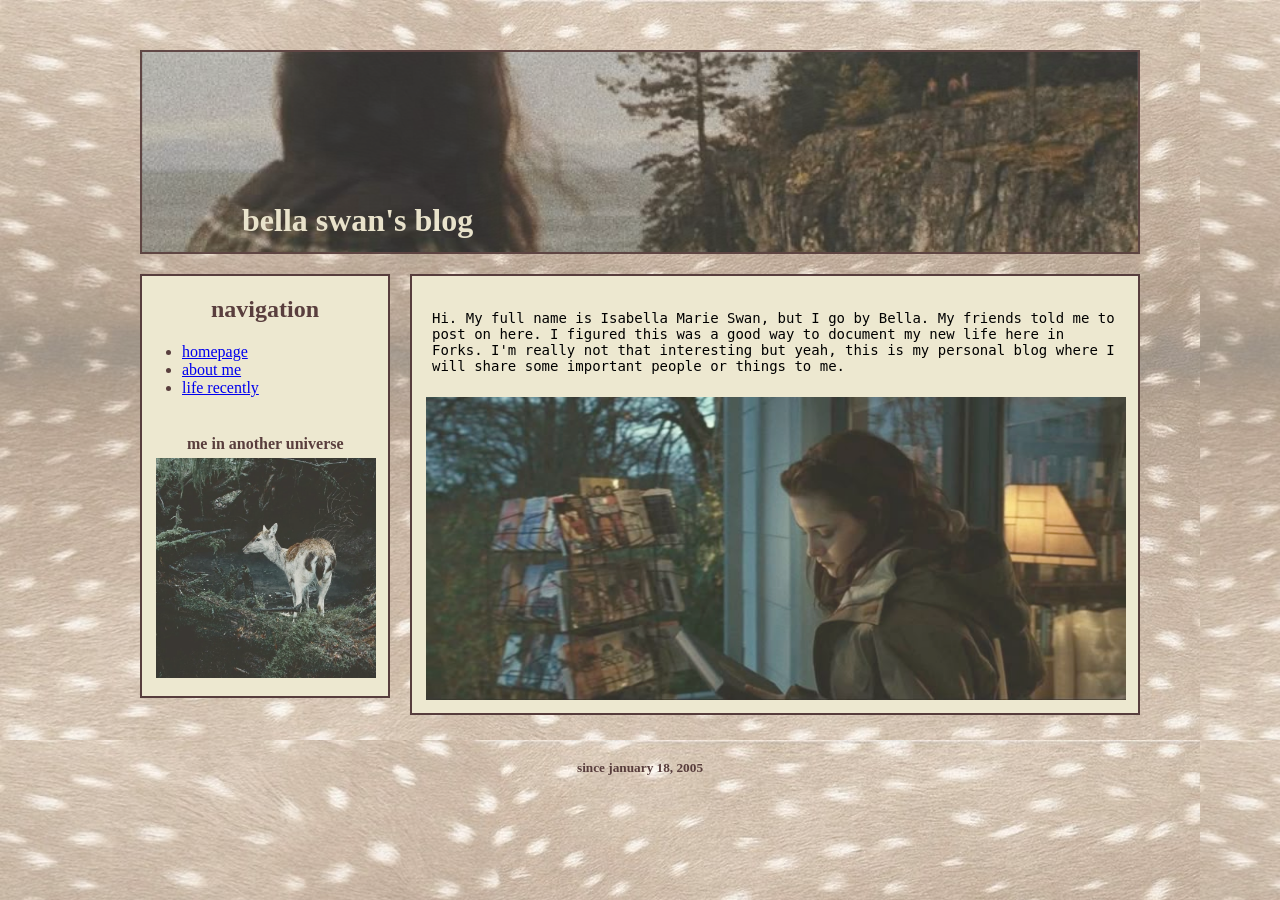
<file: index.html>
<!doctype html>
<!--bron voor lay-out: https://youtu.be/vlDAQXqOqKo?si=XU__PBcVkqk_mWqh-->


<html lang="en">
	<head>
		<meta charset="UTF-8" />
		<meta name="viewport" content="width=device-width, initial-scale=1.0" />

		<title>bella swan's blog</title>

		<meta name="description" content="personal blog of Bella Swan. Her life in Forks,het story, pictures, daily life.">

		<meta name="keywords" content="Bella Swan, Forks, Twilight blog, Bella Swan story, Forks life, diary blog, Isabella Swan">

		<link rel="stylesheet" href="style.css" />
	</head>

	<body>
		

			<div class="lay-out">

				<header>
					<h1>bella swan's blog </h1>
	
				</header>

				<nav> 
					<h2> navigation </h2>

					<ul>
						<li><a href="index.html">homepage</a></li>
						<li><a href="page1.html">about me</a></li>
						<li><a href="page2.html">life recently</a></li>
					</ul>

					<img src="images/yay deer.jpg" class="nav-img">
					
					<h4> me in another universe </h4>
				</nav>

				<main> 

					<h3>
						Hi. My full name is Isabella Marie Swan, but I go by Bella. 
					My friends told me to post on here. I figured this was a good
					way to document my new life here in Forks. I'm really not that 
					interesting but yeah, this is my personal blog where I will share 
					some important people or things to me. 
					</h3>

					<img src="images/lalalala.jpg" class="main-img">
					


				</main>

				<footer>
					<h5>since january 18, 2005 </h5>

				</footer>



			</div>
		</p>
	</body>
</html>
</file>
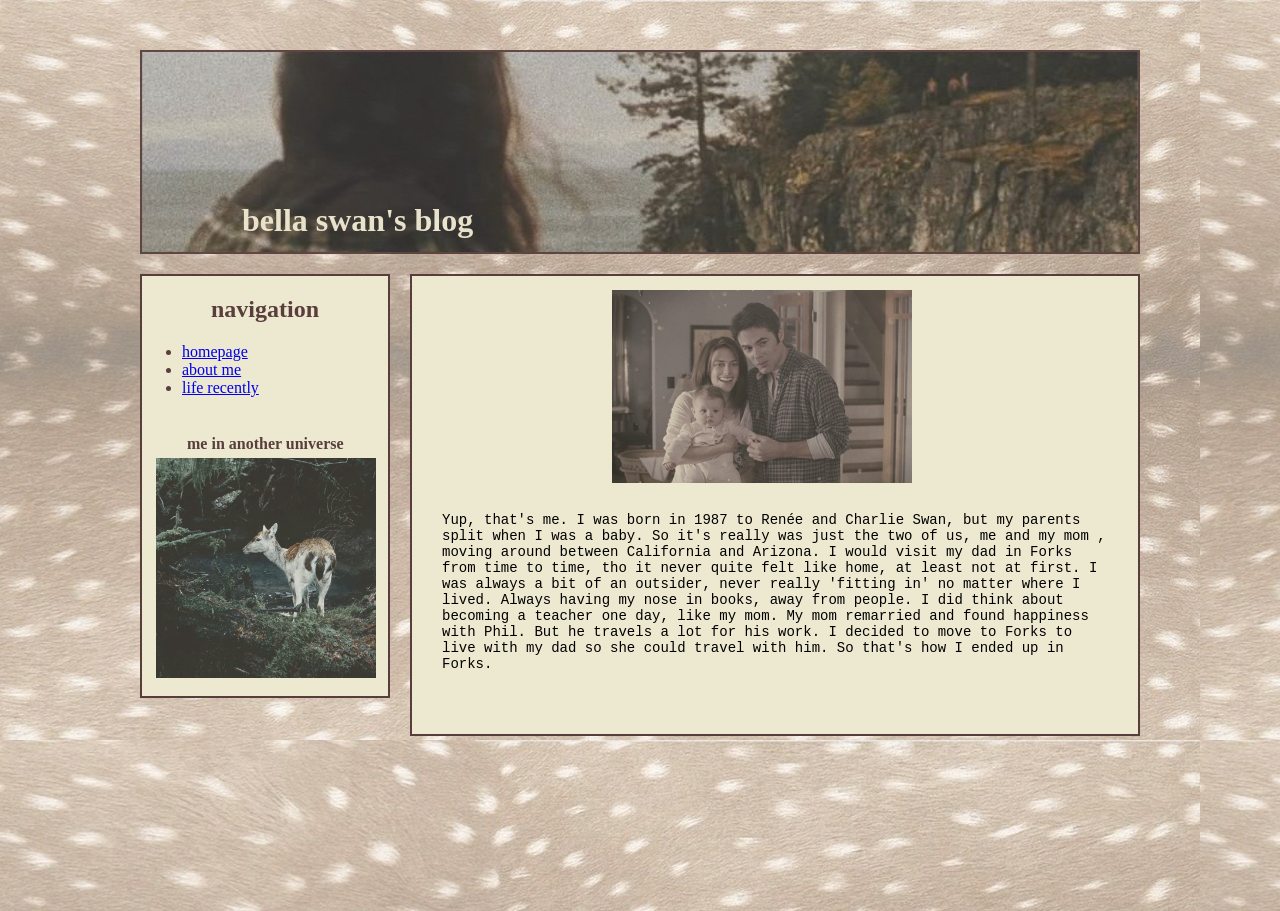
<file: page1.html>
<!doctype html>
<!--bron voor lay-out: https://youtu.be/vlDAQXqOqKo?si=XU__PBcVkqk_mWqh-->


<html lang="en">
	<head>
		<meta charset="UTF-8" />
		<meta name="viewport" content="width=device-width, initial-scale=1.0" />

		<meta name="description"content="Learn about Bella Swan's past, her family, childhood, and journey to Forks.">

		<meta name="keywords"content="bella swan background, Isabella Swan story, bella Swan childhood, Forks, Twilight Bella">

		<title>bella swan's blog</title>

		<link rel="stylesheet" href="style.css" />
	</head>

	<body>
		

			<div class="lay-out">

				<header>
					<h1>bella swan's blog </h1>
	
				</header>

				<nav> 
					<h2> navigation </h2>

					<ul>
						<li><a href="index.html">homepage</a></li>
						<li><a href="page1.html">about me</a></li>
						<li><a href="page2.html">life recently</a></li>

					</ul>

					<img src="images/yay deer.jpg" class="nav-img">
					
					<h4> me in another universe </h4>
				</nav>

				<main> 
					
					<img src="images/baby bella.webp" class="page1-img">

					<h6>
						Yup, that's me. I was born in 1987 to Renée and Charlie Swan, but my parents
						split when I was a baby. So it's really was just the two of us, me and my mom 
						, moving around between California and Arizona. I would visit my dad in Forks 
						from time to time, tho it never quite felt like home, at least not at first. 

						I was always a bit of an outsider, never really 'fitting in' no matter where I
						lived. Always having my nose in books, away from people. I did think about becoming a 
						teacher one day, like my mom. My mom remarried and found happiness with Phil. But he 
						travels a lot for his work. I decided to move to Forks to live with my dad so she 
						could travel with him. So that's how I ended up in Forks. 
					
					</h6>

				

				</main>

				<footer>

				</footer>



			</div>
		</p>
	</body>
</html>
</file>
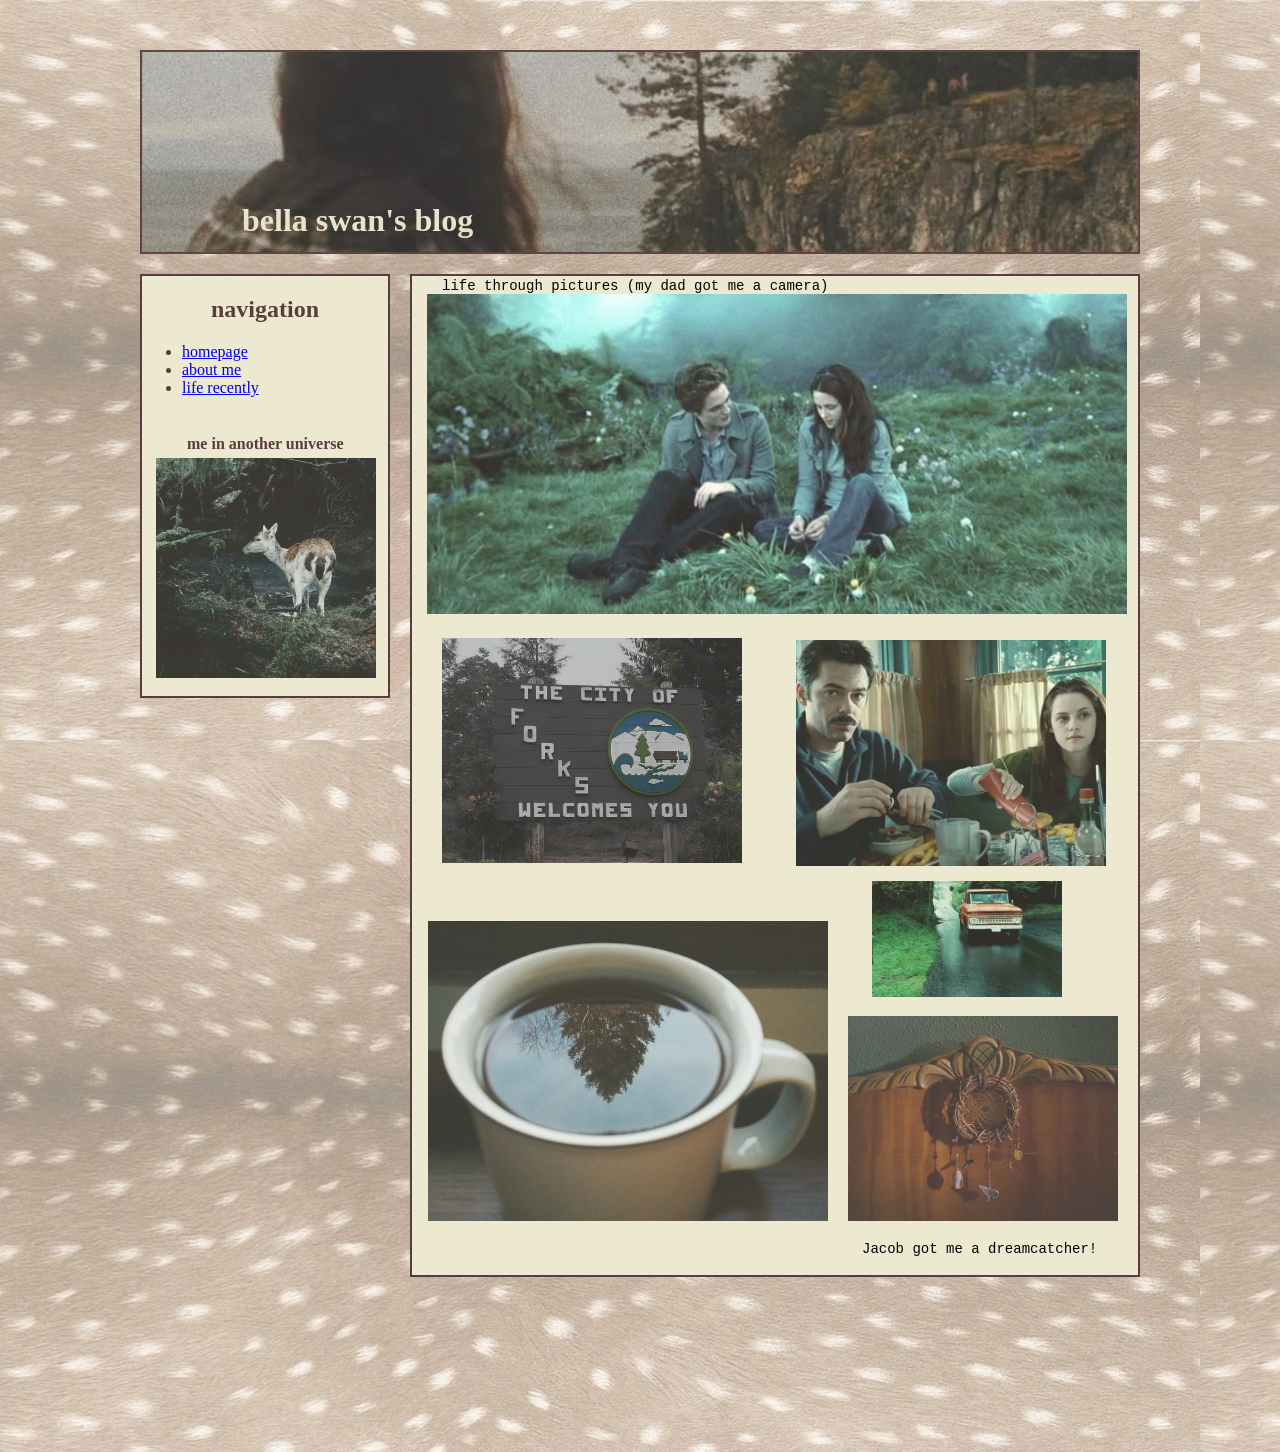
<file: page2.html>
<!doctype html>
<!--bron voor lay-out: https://youtu.be/vlDAQXqOqKo?si=XU__PBcVkqk_mWqh-->


<html lang="en">
	<head>
		<meta charset="UTF-8" />
		<meta name="viewport" content="width=device-width, initial-scale=1.0" />

		<meta name="description"content="Bella Swan shares recent moments,photos, and daily life in Forks.">

		<meta name="keywords"content="Bella Swan photos, Forks life blog, Bella Swan diary, Twilihgt moments, Bella Swan lifestyle.">

		<title>bella swan's blog</title>
		<link rel="stylesheet" href="style.css" />
	</head>

	<body>
		

			<div class="lay-out">

				<header>
					<h1>bella swan's blog </h1>
	
				</header>

				<nav> 
					<h2> navigation </h2>

					<ul>
						<li><a href="index.html">homepage</a></li>
						<li><a href="page1.html">about me</a></li>
						<li><a href="page2.html">life recently</a></li>
					</ul>

					<img src="images/yay deer.jpg" class="nav-img">
					
					<h4> me in another universe </h4>
				</nav>

				<main> 

					<h8>
						life through pictures (my dad got me a camera)
					</h8>

					<img src="images/edward.jpg" id="edward">

					<img src="images/welcome.jpg" id="welcome">

					<img src="images/charlie.jpg" id="charlie">

					<img src="images/car.gif" id="car">

					<img src="images/tea.jpg" id="tea">

					<h9> Jacob got me a dreamcatcher!</h9>

					<img src="images/jacob.jpg" id="jacob">

					

			




					
					


				</main>

				<footer>

				</footer>



			</div>
		</p>
	</body>
</html>
</file>
<file: style.css>
@media (min-width: 768px) {
	.lay-out {
		grid-template-columns: 1fr;
	}
}

html {
	background:
		linear-gradient(rgba(255, 255, 255, 0.5), rgba(255, 255, 255, 0.5)),
		url(images/background.jpg);
	color: white;
}

.lay-out {
	max-width: 1000px;
	margin: 50px auto;
	display: grid;
	grid-gap: 20px;
	grid-template-columns: 250px;
}

Header,
nav,
main {
	border: rgba(84, 57, 57, 0.973) 2px solid;
}

Header {
	grid-row: 1 /2;
	grid-column: 1 / 3;

	background-image: url(images/banner.jpg);
	background-size: cover;
	background-position: center;
	height: 200px;
	display: flex;
	opacity: 0.9;
}

nav {
	grid-row: 2 / 3;
	grid-column: 1 / 2;
	height: 420px;
	background-color: #ede8d0;
}

main {
	grid-row: 2 / 3;
	grid-column: 2 / 3;
	height: max-content;
	background-color: #ede8d0;
	color: rgba(84, 57, 57, 0.973);
}

footer {
	grid-row: 3 / 4;
	grid-column: 1 / 3;
	border-radius: 10px;
	width: max-content;
	margin: 0 auto;
	font-weight: bold;
	padding: 50px;
	color: rgba(84, 57, 57, 0.973);
	margin-top: 5px;
}

h1 {
	color: #ede8d0;
	text-align: left;
	margin-top: 150px;
	margin-left: 100px;
}
h2 {
	color: rgba(84, 57, 57, 0.973);
	text-align: center;
}
h3 {
	color: black;
	font-family: monospace;
	font-size: 14px;
	font-weight: lighter;
	padding: 20px;
}

ul {
	color: rgba(84, 57, 57, 0.973);
}
li {
	color: rgba(84, 57, 57, 0.973);
}

.main-img {
	width: 700px;
	opacity: 0.8;
	margin-left: 14px;
	margin-top: -11px;
	margin-bottom: 9px;
}
.nav-img {
	width: 220px;
	opacity: 0.8;
	margin-top: 45px;
	margin-left: 14px;
}
h4 {
	color: rgba(84, 57, 57, 0.973);
	margin-top: -247px;
	margin-left: 45px;
}

h5 {
	margin-top: -30px;
}

.page1-img {
	width: 300px;
	opacity: 0.8;
	margin-left: 200px;
	margin-top: 14px;
}

h6 {
	color: black;
	font-family: monospace;
	font-size: 14px;
	font-weight: lighter;
	padding: 30px;
	margin-top: -5px;
}

h7 {
	color: black;
	font-family: monospace;
	font-size: 14px;
	font-weight: lighter;
	padding: 50px;
	margin-left: 10px;
	margin-right: -500px;
}

h8 {
	color: black;
	font-family: monospace;
	font-size: 14px;
	font-weight: lighter;
	padding: 30px;
}

#welcome {
	width: 300px;
	margin-top: 20px;
	margin-bottom: 14px;
	margin-left: 30px;
	opacity: 0.8;
}

#tea {
	width: 400px;
	margin-bottom: 14px;
	opacity: 0.8;
	margin-left: 16px;
}
#car {
	width: 190px;
	margin-left: 460px;
	margin-bottom: -80px;
	opacity: 0.8;
}

h9 {
	color: black;
	font-family: monospace;
	font-size: 14px;
	font-weight: lighter;
	margin-top: -10px;
	margin-left: 450px;
}

#jacob {
	width: 270px;
	margin-bottom: 50px;
	opacity: 0.8;
	margin-left: 436px;
	margin-top: -500px;
}

#edward {
	width: 700px;
	opacity: 0.9;
	margin-left: 15px;
}

#charlie {
	width: 310px;
	opacity: 0.8;
	margin-bottom: 11px;
	margin-left: 50px;
}

img {
	transition:
		transform 0.3 ease,
		opacity 0.3s ease;
}

img:hover {
	transform: scale(1.05);
	opacity: 1;
}
</file>
